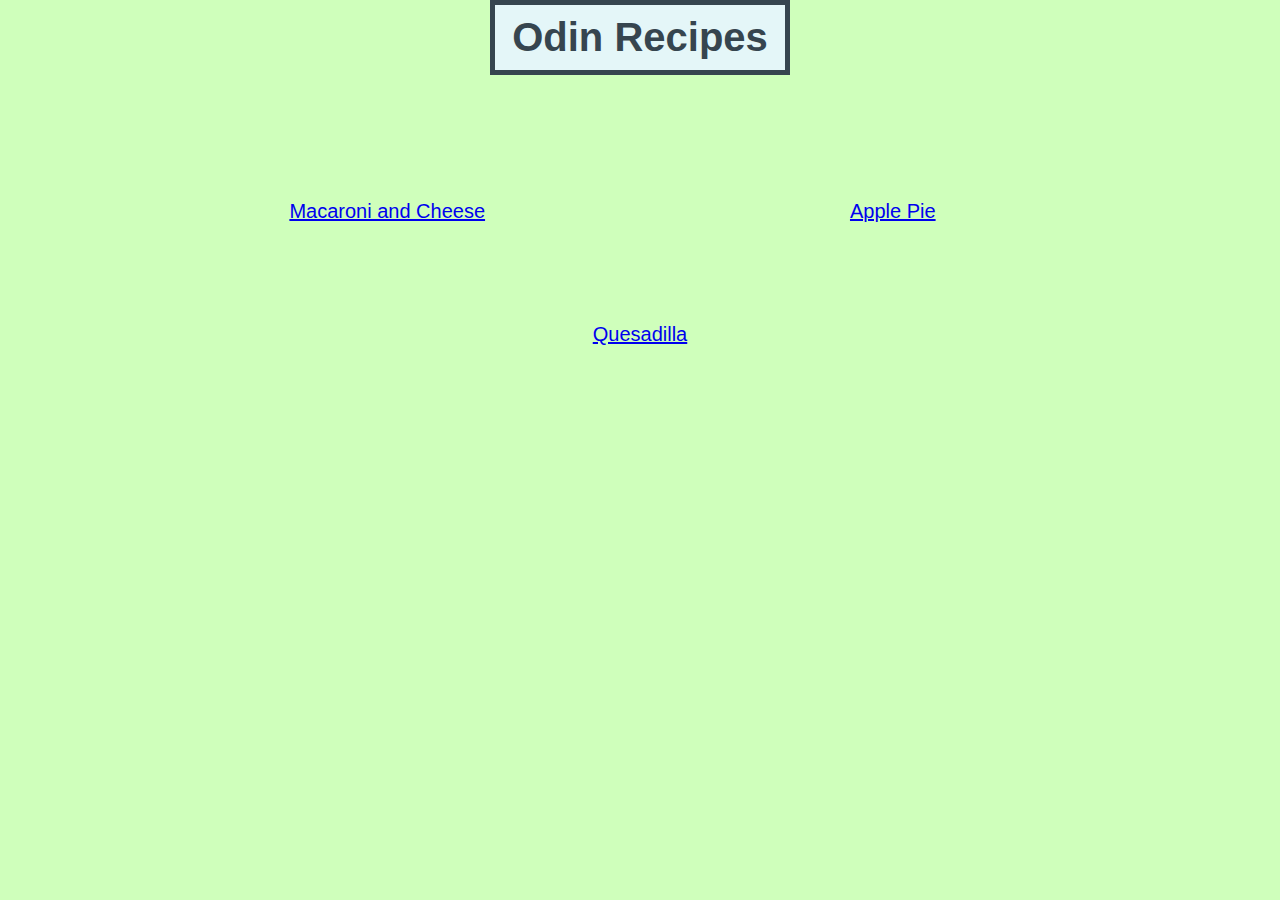
<file: index.html>
<!DOCTYPE html>

<html lang="en">
    <head>
        <meta charset="UTF-8">
        <title>Odin Recipes</title>
        <link rel="stylesheet" href="style.css">
    </head>
    
    <body>
        <div class="home-alignment">
            <h1 class="heading-background-color heading-color heading-font heading-alignment main-heading-size main-heading-box">Odin Recipes</h1>

            <ul class="list-font list-size list-box">
                <li><a href="./recipes/macaroniandcheese.html">Macaroni and Cheese</a></li>
                <li><a href="./recipes/applepie.html">Apple Pie</a></li>
                <li><a href="./recipes/quesadilla.html">Quesadilla</a></li>
            </ul>
        </div>
    </body>
</html>
</file>
<file: style.css>
*,
*::before,
*::after {
    box-sizing: border-box;
}

* {
    margin: 0;
    padding: 0;
}

.main-heading-box {
    width: 300px;
    margin: 0 auto;
    padding: 10px;
    border: 5px solid #36454f;
}

.home-alignment {
    text-align: center;
}

.list-box {
    margin-top: 75px;
}

.list-box li {
    width: 500px;
    display: inline-block;
    padding: 50px;
}

body {
background-color: #cfffbb;
}

.heading-background-color {
    background-color: #E4F6F8;
}

.para-background-color {
background-color: #cfffbb;
}

.heading-color, 
.para-color, 
.list-color {
    color: #36454f;
}

.heading-font, 
.para-font, 
.list-font {
    font-family: Verdana, sans-serif;
}
 
.para-alignment {
    text-align: center;
}

.main-heading-size {
    font-size: 40px;
}

.list-size, 
.para-size {
    font-size: 20px;
}

.smaller-heading-size {
    font-size: 30px;
}

.image-size {
    height: auto;
    width: 600px;
}
</file>
